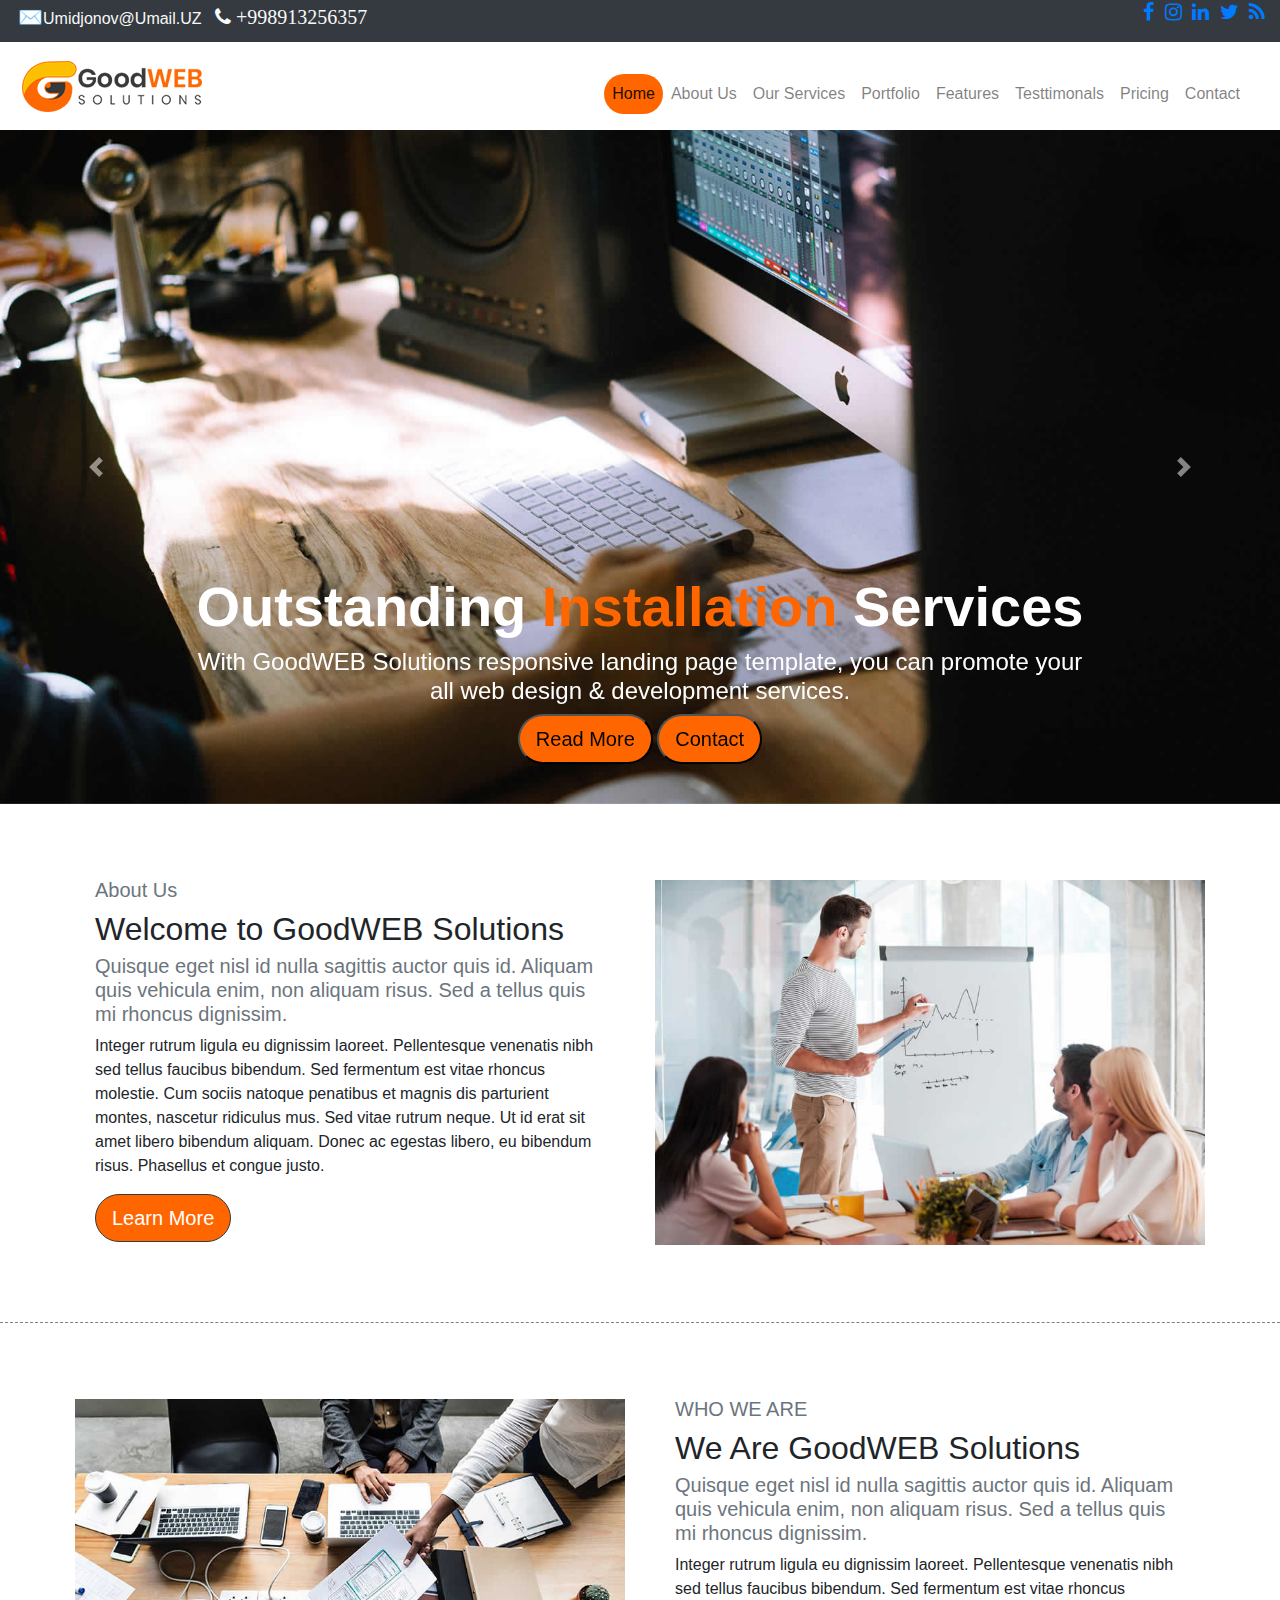
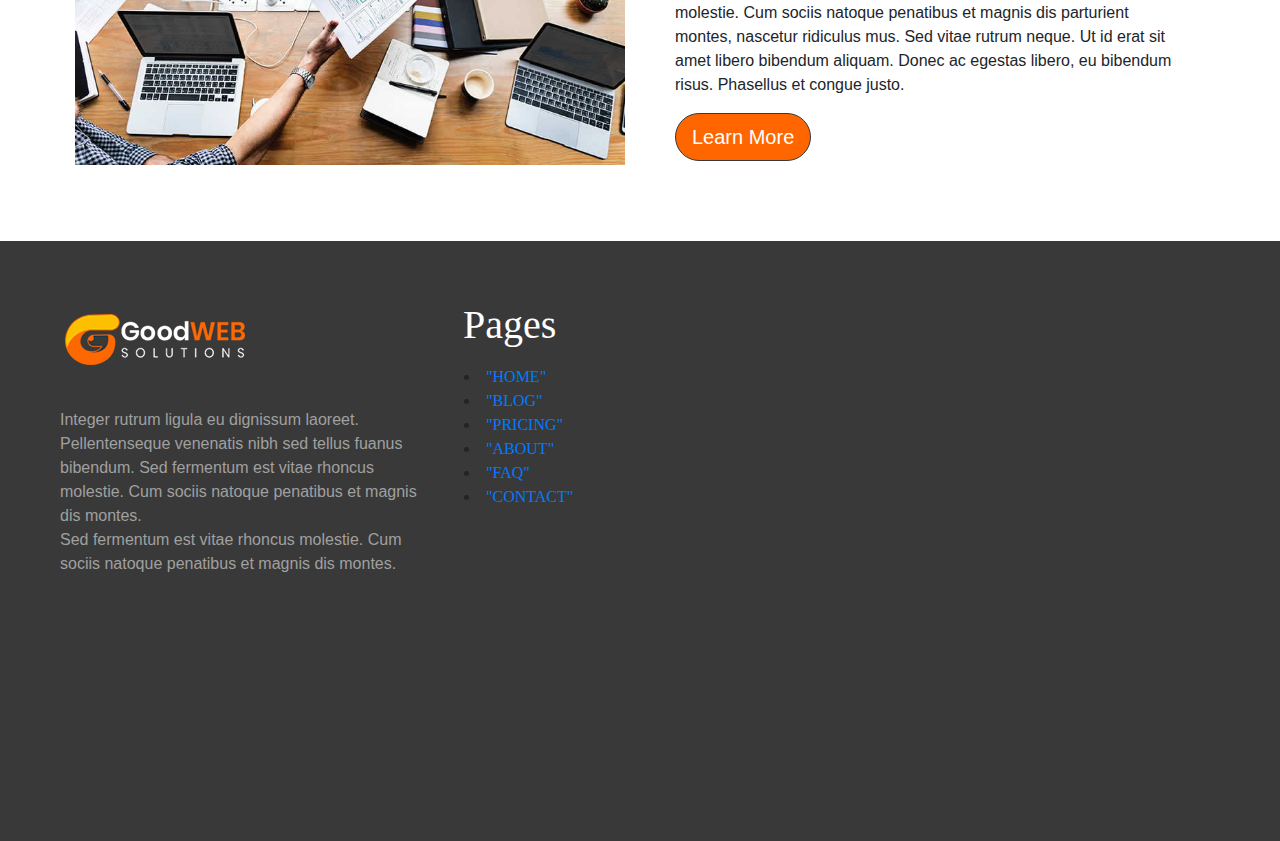
<file: index.html>
﻿
<!DOCTYPE html>
<html langре dir="ltr">

<head>
  <meta charset="utf-8">
  <script src="js/jquery-3.3.1.slim.min.js"></script>
  <script src="js/popper.min.js"></script>
  <script src="js/bootstrap.min.js"></script>
  <link rel="stylesheet" href="css/bootstrap.min.css">
  <meta name="viewport" content="width=device-width, initial-scale=1, shrink-to-fit=no">
  <link rel="stylesheet" href="https://cdnjs.cloudflare.com/ajax/libs/font-awesome/4.7.0/css/font-awesome.min.css">

  <title>GoodWEB Solutions - SuperSpnic</title>
  <link rel="shortcut icon" href="images/favicon.ico">

</head>

<body>
  <!-- preloader -->
  <div id="preLoader">
    <div id="loader">
    
    </div>
  </div>


  <!-- Our Contacts-->
  <div class="container-fluid" style="margin: 0;" role="status">
    <table class="table table-dark">
      <tbody>
        <tr>
          <td id="td"><a href="#" class="text-light bg-dark"><span class="glyphicon">&#x2709;</span>Umidjonov@Umail.UZ</a>
            <a href="#" class="text-light bg-dark fa fa-phone"> +998913256357 </a> </td>
          <td id="td">
            <!--Font-Awesome-->
            <p class="pull-right">
              <a href="#" class="fa fa-facebook"></a>
              <a href="#" class="fa fa-instagram"></a>
              <a href="#" class="fa fa-linkedin"></a>
              <a href="#" class="fa fa-twitter"></a>
              <a href="#" class="fa fa-rss"></a>
            </p>
          </td>
        </tr>
      </tbody>
    </table>
  </div>

  <!-- Navbar -->
  <div class="container-fluid sticky-top" role="status">
    <!-- Logo -->
    <nav class="navbar navbar-light">
      <a class="navbar-brand" href="#">
        <img src="images/logos/logo.png" alt="GoodWeb-Solutions">
      </a>

      <nav class="navbar navbar-expand-lg navbar-light">
        <button class="navbar-toggler" type="button" data-toggle="collapse" data-target="#navbarSupportedContent" aria-controls="navbarSupportedContent" aria-expanded="false" aria-label="Toggle navigation">
          <span class="navbar-toggler-icon"></span>
        </button>

        <div class="collapse navbar-collapse" id="navbarSupportedContent">
          <ul class="navbar-nav mr-auto">
            <li class="nav-item active">
              <a class="nav-link" href="#">Home <span class="sr-only">(current)</span></a>
            </li>
            <li class="nav-item">
              <a class="nav-link" href="#">About Us <span class="sr-only">(current)</span></a>
            </li>
            <li class="nav-item">
              <a class="nav-link" href="#">Our Services <span class="sr-only">(current)</span></a>
            </li>
            <li class="nav-item">
              <a class="nav-link" href="#">Portfolio <span class="sr-only">(current)</span></a>
            </li>
            <li class="nav-item">
              <a class="nav-link" href="#">Features <span class="sr-only">(current)</span></a>
            </li>
            <li class="nav-item">
              <a class="nav-link" href="#">Testtimonals <span class="sr-only">(current)</span></a>
            </li>
            <li class="nav-item">
              <a class="nav-link" href="#">Pricing <span class="sr-only">(current)</span></a>
            </li>
            <li class="nav-item">
              <a class="nav-link" href="#">Contact <span class="sr-only">(current)</span></a>
            </li>
          </ul>
        </div>
      </nav>
    </nav>

  </div>
  <!--Jumbotron-->

  <div class="bd-example" role="status">
    <div id="carouselExampleCaptions" class="carousel slide" data-ride="carousel">

      <div class="carousel-inner" style="align: left;">
        <div class="carousel-item active">
          <img src="uploads/slider_01.jpg" class="d-block w-100" alt="...">
          <div class="carousel-caption d-none d-md-block">
            <h1 class="display-4" style="font-weight: bold">Outstanding <span class="Installation">Installation</span> Services</h1>
            <h4>With GoodWEB Solutions responsive landing page template,
              you can promote your all web design & development services.</h4>
            <button type="button" class="rounded-pill btn-lg">Read More</button>
            <button type="button" class="rounded-pill btn-lg">Contact</button>
          </div>
        </div>
        <div class="carousel-item">
          <img src="uploads/slider_02.jpg" class="d-block w-100" alt="...">
          <div class="carousel-caption d-none d-md-block">
            <h1 class="display-4" style="font-weight: bold">Outstanding <span class="Installation">Installation</span> Services</h1>
            <h4>With GoodWEB Solutions responsive landing page template,
              you can promote your all web design & development services.</h4>
            <button type="button" class="rounded-pill btn-lg">Read More</button>
            <button type="button" class="rounded-pill btn-lg">Contact</button>
          </div>
        </div>
        <div class="carousel-item">
          <img src="uploads/slider_03.jpg" class="d-block w-100" alt="...">
          <div class="carousel-caption d-none d-md-block">
            <h1 class="display-4" style="font-weight: bold">Outstanding <span class="Installation">Installation</span> Services</h1>
            <h4>With GoodWEB Solutions responsive landing page template,
              you can promote your all web design & development services.</h4>
            <button type="button" class="rounded-pill btn-lg">Read More</button>
            <button type="button" class="rounded-pill btn-lg">Contact</button>
          </div>
        </div>
      </div>
      <a class="carousel-control-prev rounded-pill" href="#carouselExampleCaptions" role="button" data-slide="prev">
        <span class="carousel-control-prev-icon " aria-hidden="true"></span>
        <span class="sr-only">Previous</span>
      </a>
      <a class="carousel-control-next rounded-pill" href="#carouselExampleCaptions" role="button" data-slide="next">
        <span class="carousel-control-next-icon" aria-hidden="true"></span>
        <span class="sr-only">Next</span>
      </a>
    </div>
  </div>
  <!--Info-->
  <div class="container-fluid no-gutters">
    <div class="row" style="border-bottom: dashed 0.5px grey;">
      <div class="col-md-6">

        <div class="card-body">
          <h5 class="card-subtitle mb-2 text-muted">About Us</h5>
          <h2 class="card-title">Welcome to GoodWEB Solutions</h2>
          <h5 class="card-subtitle mb-2 text-muted">Quisque eget nisl id nulla sagittis auctor quis id. Aliquam quis vehicula enim, non aliquam risus. Sed a tellus quis mi rhoncus dignissim.</h5>
          <p class="card-text">Integer rutrum ligula eu dignissim laoreet. Pellentesque venenatis nibh sed tellus faucibus bibendum. Sed fermentum est vitae rhoncus molestie. Cum sociis natoque penatibus et magnis dis parturient montes, nascetur
            ridiculus mus. Sed vitae rutrum neque. Ut id erat sit amet libero bibendum aliquam. Donec ac egestas libero, eu bibendum risus. Phasellus et congue justo.</p>

          <a class="rounded-pill btn-lg btn btn-dark" href="#services">Learn More</a>
        </div>
      </div>
      <div class="container mt-3 col-md-6">
        <img id="about_01" class="embed-responsive embed-responsive-16by9" src="uploads/about_01.jpg" alt="">
      </div>
    </div>
    <div class="row">
      <div class="container mt-3 col-md-6">
        <img id="about_02" class="embed-responsive embed-responsive-16by9" src="uploads/about_02.jpg" alt="">
      </div>
      <div class="col-md-6">

        <div class="card-body">
          <h5 class="card-subtitle mb-2 text-muted">WHO WE ARE</h5>
          <h2 class="card-title">We Are GoodWEB Solutions</h2>
          <h5 class="card-subtitle mb-2 text-muted">Quisque eget nisl id nulla sagittis auctor quis id. Aliquam quis vehicula enim, non aliquam risus. Sed a tellus quis mi rhoncus dignissim.</h5>
          <p class="card-text">Integer rutrum ligula eu dignissim laoreet. Pellentesque venenatis nibh sed tellus faucibus bibendum. Sed fermentum est vitae rhoncus molestie. Cum sociis natoque penatibus et magnis dis parturient montes, nascetur
            ridiculus mus. Sed vitae rutrum neque. Ut id erat sit amet libero bibendum aliquam. Donec ac egestas libero, eu bibendum risus. Phasellus et congue justo.</p>

          <a class="rounded-pill btn-lg btn btn-dark" href="#services">Learn More</a>
        </div>
      </div>

    </div>
  </div>
  <!--Counters-->
  <!--Our Services-->
  <!--Sample-->
  <!--Features & OverViews-->
  <!--Testtimonals-->
  <!--Buttom Navbar-->
  <!--footer-->
  <div class="footer" role="status">
    <div class="row">
      <div class="footer-left">
        <div class="iconca" style='background-image: url("images/img.png");'>

        </div>
        <div class="text">
          Integer rutrum ligula eu dignissum laoreet. Pellentenseque venenatis nibh sed tellus fuanus bibendum. Sed fermentum est vitae rhoncus molestie. Cum sociis natoque penatibus et magnis dis montes.
          <p>Sed fermentum est vitae rhoncus molestie. Cum sociis natoque penatibus et magnis dis montes.</p>
        </div>
      </div>

      <div class="footer-middle">
        <h1> Pages </h1>
        <ul>
          <li>
            <a href="#"> "HOME" <span class="icon icon-arrow-right2"> </span> </a>
          </li>
          <li>
            <a href="#"> "BLOG" <span class="icon icon-arrow-right2"> </span> </a>
          </li>
          <li>
            <a href="#"> "PRICING" <span class="icon icon-arrow-right2"> </span> </a>
          </li>
          <li>
            <a href="#"> "ABOUT" <span class="icon icon-arrow-right2"> </span> </a>
          </li>
          <li>
            <a href="#"> "FAQ" <span class="icon icon-arrow-right2"> </span> </a>
          </li>
          <li>
            <a href="#"> "CONTACT" <span class="icon icon-arrow-right2"> </span> </a>
          </li>
        </ul>
      </div>

      <div class="footer-right">
        <div class="fortext">

        </div>
        <div class="letter">

        </div>
      </div>
    </div>

    <div class="footer-bottom">

    </div>

  </div>








  <script type="text/javascript" src="js/myjs.js"></script>
  <link rel="stylesheet" href="css/mycss.css">
</body>

</html>
</file>
<file: css/mycss.css>
/***********************Header***********************/
/***Сlass Selectors***/
.container-fluid {
  padding: 0;
}

.fa {
  font-size: 20px;
  padding: 0 3px 0 3px;
}

.glyphicon {
  font-size: 20px;
}
.table{
  margin: 0;
}
#td{
  padding: 2px 12px 0 12px;
  border: 0;
}

a{
  padding: 0 6px;
  }
.Installation{
  color: #ff6600;
}
.btn-lg{
  background-color:  #ff6600;
}
.active{
  background-color:  #ff6600;
  }
hr{
  color: grey;
}
/* preLoader */
html, body{
  margin: 0;
  padding: 0;
  width: 100%;
  height: 100vh;
  background: url(uploads/funny_head.gif) no-repeat: 50% 50%;
  background-size: cover;
}
#preLoader{
  position: fixed;
  width: 100%;
  height: 100vh;
  z-index: 1;
  overflow: visible;
  background: #000 url(uploads/funny_head.gif) no-repeat: center center;
}

/***********************Footer***********************/
body, div {
  margin: 0;
  padding: 0;
}

.footer {
  height: 600px;
  background-color: #393939;
}

.row {
  margin: 0 auto;
  padding: 60px;
}

.footer-left {
  height: 280px;
  float: left;
}

.iconca {
  padding: 50px, 50px, 0, 0;
  display: inline-block;
  background-repeat: no-repeat;
  height: 100px;
  width: 220px;
}

.text {
  width: 360px;
  text-align: left;
  color: #a0a0a0;
}

.footer-middle {
  padding-left: 20px;
  margin: 0px, 0, 0, 30px;
  font-family: times;
  float: left;
}

.footer-middle h1 {
  text-align: center;
  font-family: cursive;
  color: white;
}

ul {
  display: block;
  margin-block-start: 1em;
  margin-block-end: 1em;
  margin-inline-start: 0px;
  margin-inline-end: 0px;
  padding-inline-start: 40px;
}

.footer-middle a {
  display: block;
  cursor: pointer;
}
</file>
